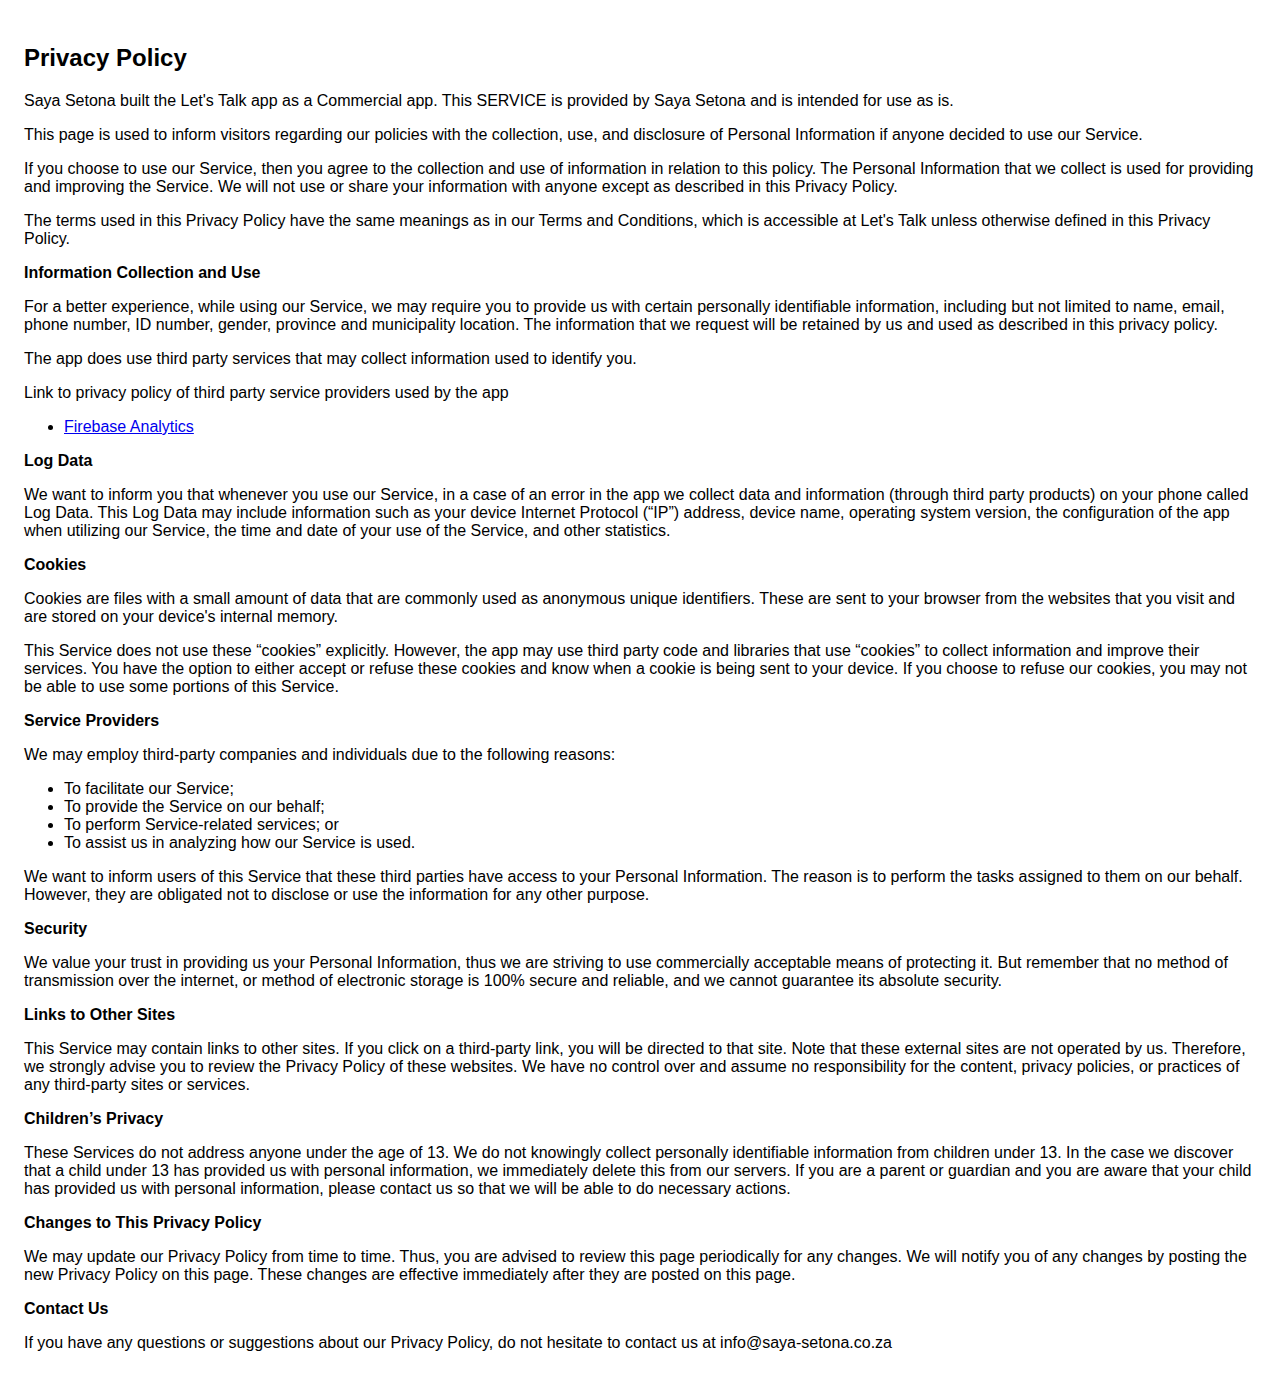
<file: privacy_policy.html>
<!DOCTYPE html>
    <html>
    <head>
      <meta charset='utf-8'>
      <meta name='viewport' content='width=device-width'>
      <title>Privacy Policy</title>
      <style> body { font-family: 'Helvetica Neue', Helvetica, Arial, sans-serif; padding:1em; } </style>
    </head>
    <body>
    <h2>Privacy Policy</h2> <p> Saya Setona built the Let's Talk app as a Commercial app. This SERVICE is provided by
                    Saya Setona  and is intended for use as is.
                  </p> <p>This page is used to inform visitors regarding our policies with the collection, use, and disclosure
                    of Personal Information if anyone decided to use our Service.
                  </p> <p>If you choose to use our Service, then you agree to the collection and use of information in
                    relation to this policy. The Personal Information that we collect is used for providing and improving
                    the Service. We will not use or share your information with anyone except as described
                    in this Privacy Policy.
                  </p> <p>The terms used in this Privacy Policy have the same meanings as in our Terms and Conditions, which is
                    accessible at Let's Talk unless otherwise defined in this Privacy Policy.
                  </p> <p><strong>Information Collection and Use</strong></p> <p>For a better experience, while using our Service, we may require you to provide us with certain
                    personally identifiable information, including but not limited to name, email, phone number, ID number, gender, province and municipality location. The information that we request will be retained by us and used as described in this privacy policy.
                  </p> <p>The app does use third party services that may collect information used to identify you.</p> <div><p>Link to privacy policy of third party service providers used by the app</p> <ul><!----><!----><li><a href="https://firebase.google.com/policies/analytics" target="_blank">Firebase Analytics</a></li><!----><!----><!----><!----><!----></ul></div> <p><strong>Log Data</strong></p> <p> We want to inform you that whenever you use our Service, in a case of
                    an error in the app we collect data and information (through third party products) on your phone
                    called Log Data. This Log Data may include information such as your device Internet Protocol (“IP”) address,
                    device name, operating system version, the configuration of the app when utilizing our Service,
                    the time and date of your use of the Service, and other statistics.
                  </p> <p><strong>Cookies</strong></p> <p>Cookies are files with a small amount of data that are commonly used as anonymous unique identifiers.
                    These are sent to your browser from the websites that you visit and are stored on your device's internal
                    memory.
                  </p> <p>This Service does not use these “cookies” explicitly. However, the app may use third party code and
                    libraries that use “cookies” to collect information and improve their services. You have the option to
                    either accept or refuse these cookies and know when a cookie is being sent to your device. If you choose
                    to refuse our cookies, you may not be able to use some portions of this Service.
                  </p> <p><strong>Service Providers</strong></p> <p> We may employ third-party companies and individuals due to the following reasons:</p> <ul><li>To facilitate our Service;</li> <li>To provide the Service on our behalf;</li> <li>To perform Service-related services; or</li> <li>To assist us in analyzing how our Service is used.</li></ul> <p> We want to inform users of this Service that these third parties have access to
                    your Personal Information. The reason is to perform the tasks assigned to them on our behalf. However,
                    they are obligated not to disclose or use the information for any other purpose.
                  </p> <p><strong>Security</strong></p> <p> We value your trust in providing us your Personal Information, thus we are striving
                    to use commercially acceptable means of protecting it. But remember that no method of transmission over
                    the internet, or method of electronic storage is 100% secure and reliable, and we cannot guarantee
                    its absolute security.
                  </p> <p><strong>Links to Other Sites</strong></p> <p>This Service may contain links to other sites. If you click on a third-party link, you will be directed
                    to that site. Note that these external sites are not operated by us. Therefore, we strongly
                    advise you to review the Privacy Policy of these websites. We have no control over
                    and assume no responsibility for the content, privacy policies, or practices of any third-party sites
                    or services.
                  </p> <p><strong>Children’s Privacy</strong></p> <p>These Services do not address anyone under the age of 13. We do not knowingly collect
                    personally identifiable information from children under 13. In the case we discover that a child
                    under 13 has provided us with personal information, we immediately delete this from
                    our servers. If you are a parent or guardian and you are aware that your child has provided us with personal
                    information, please contact us so that we will be able to do necessary actions.
                  </p> <p><strong>Changes to This Privacy Policy</strong></p> <p> We may update our Privacy Policy from time to time. Thus, you are advised to review
                    this page periodically for any changes. We will notify you of any changes by posting
                    the new Privacy Policy on this page. These changes are effective immediately after they are posted on
                    this page.
                  </p> <p><strong>Contact Us</strong></p> <p>If you have any questions or suggestions about our Privacy Policy, do not hesitate to contact
                    us at info@saya-setona.co.za
                  </p> 
    </body>
    </html>
</file>
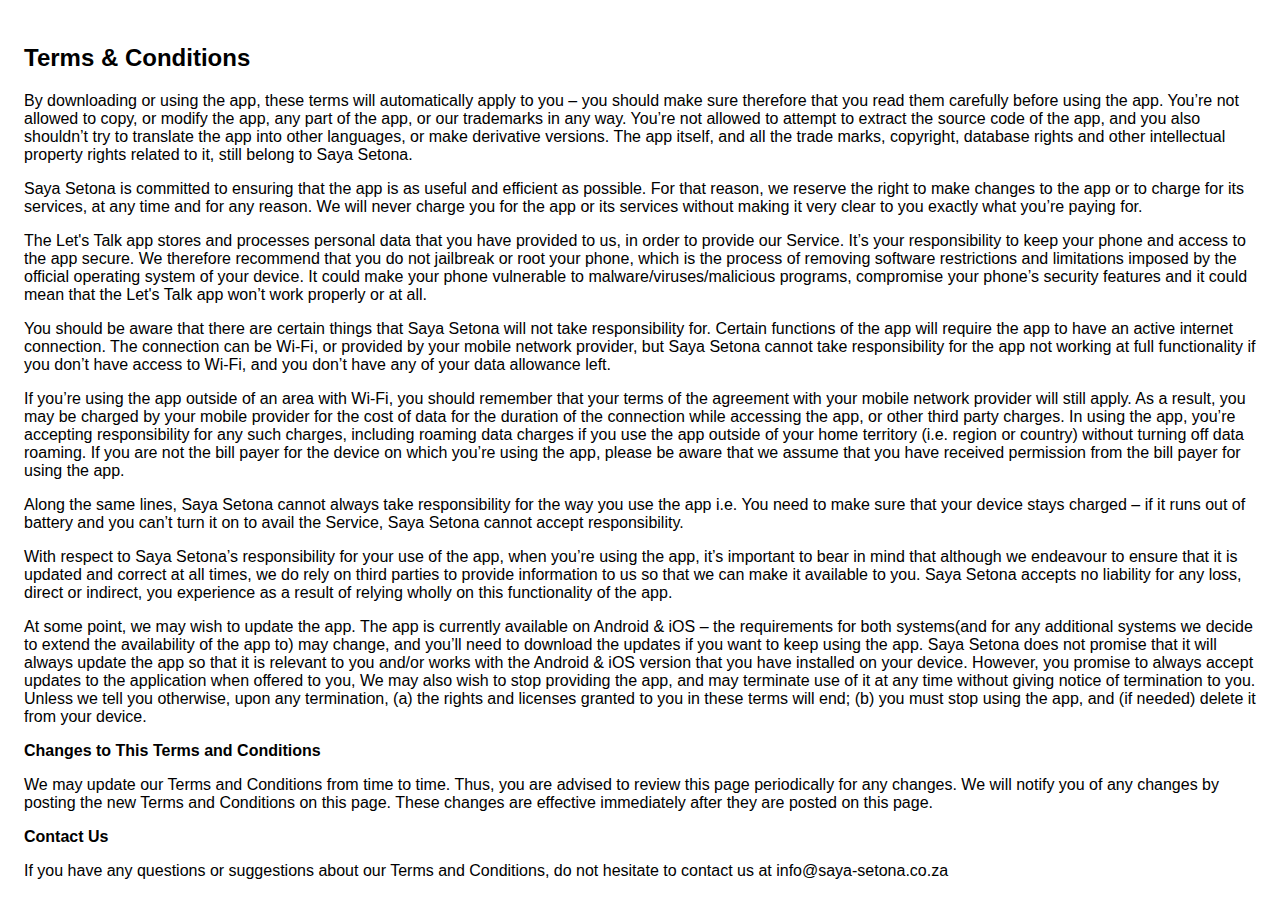
<file: terms_and_conditions.html>
<!DOCTYPE html>
    <html>
    <head>
      <meta charset='utf-8'>
      <meta name='viewport' content='width=device-width'>
      <title>Terms &amp; Conditions</title>
      <style> body { font-family: 'Helvetica Neue', Helvetica, Arial, sans-serif; padding:1em; } </style>
    </head>
    <body>
    <h2>Terms &amp; Conditions</h2> <p>By downloading or using the app, these terms will automatically apply to you – you should make sure
                    therefore that you read them carefully before using the app. You’re not allowed to copy, or modify the
                    app, any part of the app, or our trademarks in any way. You’re not allowed to attempt to extract the
                    source code of the app, and you also shouldn’t try to translate the app into other languages, or make
                    derivative versions. The app itself, and all the trade marks, copyright, database rights and other intellectual
                    property rights related to it, still belong to Saya Setona.</p> <p>Saya Setona is committed to ensuring that the app is as useful and efficient as possible. For
                    that reason, we reserve the right to make changes to the app or to charge for its services, at any time
                    and for any reason. We will never charge you for the app or its services without making it very clear
                    to you exactly what you’re paying for.</p> <p>The Let's Talk app stores and processes personal data that you have provided to us, in order to provide
                    our Service. It’s your responsibility to keep your phone and access to the app secure. We therefore
                    recommend that you do not jailbreak or root your phone, which is the process of removing software restrictions
                    and limitations imposed by the official operating system of your device. It could make your phone vulnerable
                    to malware/viruses/malicious programs, compromise your phone’s security features and it could mean that
                    the Let's Talk app won’t work properly or at all. </p> <p>You should be aware that there are certain things that Saya Setona will not take responsibility
                    for. Certain functions of the app will require the app to have an active internet connection. The connection
                    can be Wi-Fi, or provided by your mobile network provider, but Saya Setona cannot take responsibility
                    for the app not working at full functionality if you don’t have access to Wi-Fi, and you don’t have any
                    of your data allowance left.
                    </p><p></p><p>If you’re using the app outside of an area with Wi-Fi, you should remember that your terms of the
                        agreement with your mobile network provider will still apply. As a result, you may be charged by
                        your mobile provider for the cost of data for the duration of the connection while accessing the
                        app, or other third party charges. In using the app, you’re accepting responsibility for any such
                        charges, including roaming data charges if you use the app outside of your home territory (i.e. region
                        or country) without turning off data roaming. If you are not the bill payer for the device on which
                        you’re using the app, please be aware that we assume that you have received permission from the bill
                        payer for using the app.</p> <p>Along the same lines, Saya Setona cannot always take responsibility for the way you use
                        the app i.e. You need to make sure that your device stays charged – if it runs out of battery and
                        you can’t turn it on to avail the Service, Saya Setona cannot accept responsibility.</p> <p>With respect to Saya Setona’s responsibility for your use of the app, when you’re using
                        the app, it’s important to bear in mind that although we endeavour to ensure that it is updated and
                        correct at all times, we do rely on third parties to provide information to us so that we can make
                        it available to you. Saya Setona accepts no liability for any loss, direct or indirect,
                        you experience as a result of relying wholly on this functionality of the app.</p> <p>At some point, we may wish to update the app. The app is currently available on Android &amp; iOS – the
                        requirements for both systems(and for any additional systems we decide to extend the availability
                        of the app to) may change, and you’ll need to download the updates if you want to keep using the
                        app. Saya Setona does not promise that it will always update the app so that it is relevant
                        to you and/or works with the Android &amp; iOS version that you have installed on your device. However,
                        you promise to always accept updates to the application when offered to you, We may also wish to
                        stop providing the app, and may terminate use of it at any time without giving notice of termination
                        to you. Unless we tell you otherwise, upon any termination, (a) the rights and licenses granted to
                        you in these terms will end; (b) you must stop using the app, and (if needed) delete it from your
                        device.
                      </p> <p><strong>Changes to This Terms and Conditions</strong></p> <p> We may update our Terms and Conditions from time to time. Thus, you are advised
                        to review this page periodically for any changes. We will notify you of any
                        changes by posting the new Terms and Conditions on this page. These changes are effective immediately
                        after they are posted on this page.
                      </p> <p><strong>Contact Us</strong></p> <p>If you have any questions or suggestions about our Terms and Conditions, do not hesitate
                        to contact us at info@saya-setona.co.za
                      </p> 
    </body>
    </html>
</file>
